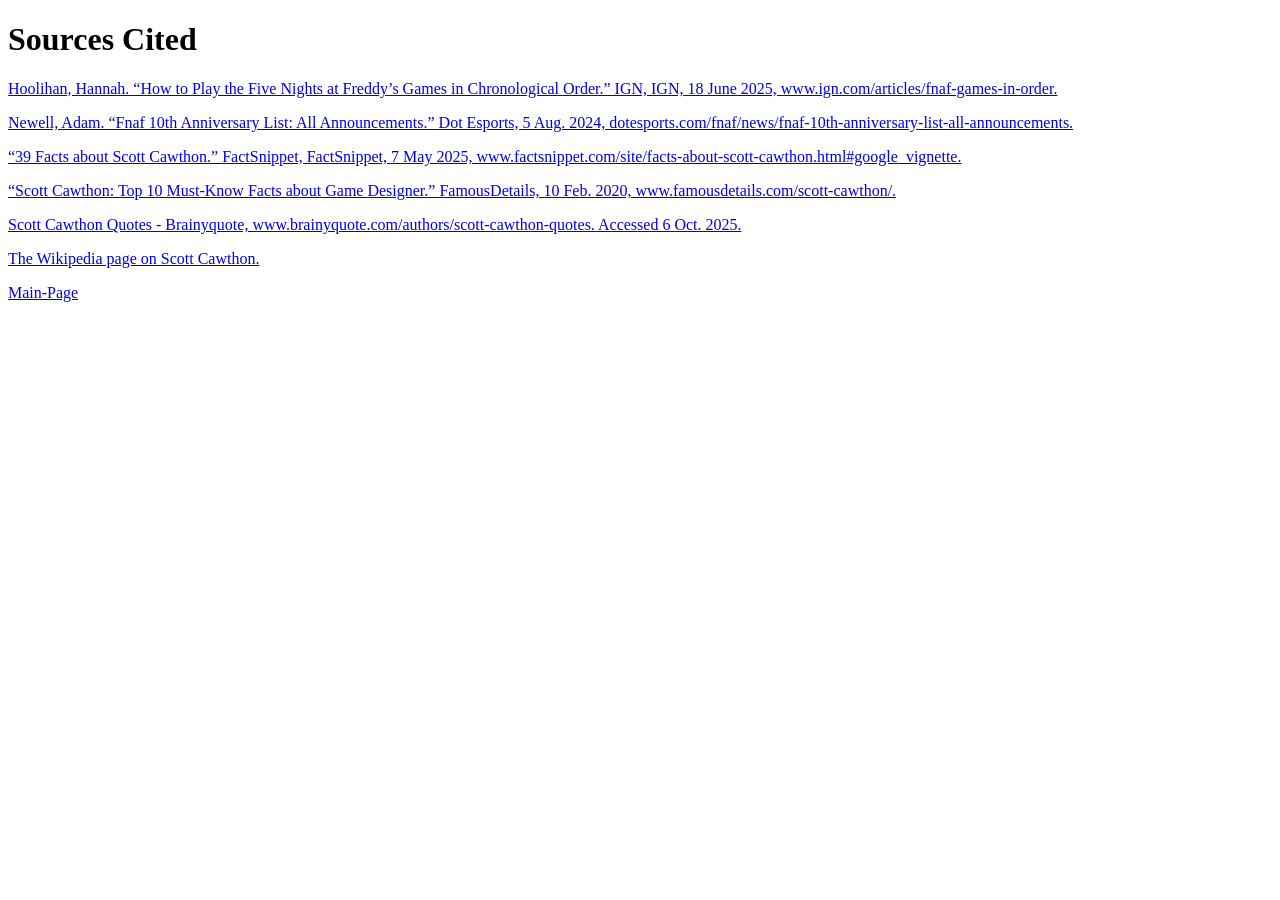
<file: biblography.html>
<!DOCTYPE html>
<html>
	<body>
		<h1>Sources Cited</h1>
		<p> <a href="https://www.ign.com/articles/fnaf-games-in-order">
		Hoolihan, Hannah. “How to Play the Five Nights at Freddy’s Games in Chronological Order.” IGN, IGN, 18 June 2025, www.ign.com/articles/fnaf-games-in-order. </a> </p>
		<p> <a href="https://dotesports.com/fnaf/news/fnaf-10th-anniversary-list-all-announcements">
		Newell, Adam. “Fnaf 10th Anniversary List: All Announcements.” Dot Esports, 5 Aug. 2024, dotesports.com/fnaf/news/fnaf-10th-anniversary-list-all-announcements. 
		</a> </p>
		<p> <a href="https://www.factsnippet.com/site/facts-about-scott-cawthon.html#google_vignette">
		“39 Facts about Scott Cawthon.” FactSnippet, FactSnippet, 7 May 2025, www.factsnippet.com/site/facts-about-scott-cawthon.html#google_vignette. 
		</a> </p>
		<p> <a href="https://www.famousdetails.com/scott-cawthon/">
		“Scott Cawthon: Top 10 Must-Know Facts about Game Designer.” FamousDetails, 10 Feb. 2020, www.famousdetails.com/scott-cawthon/. 
		</a> </p>
		<p> <a href="https://www.brainyquote.com/authors/scott-cawthon-quotes">
		Scott Cawthon Quotes - Brainyquote, www.brainyquote.com/authors/scott-cawthon-quotes. Accessed 6 Oct. 2025. 
		</a> </p>
		<p> <a href="https://en.wikipedia.org/wiki/Scott_Cawthon#">
		The Wikipedia page on Scott Cawthon.
		</a> </p>
		<a href="index.html"> Main-Page </a>
	</body>
</html>
</file>
